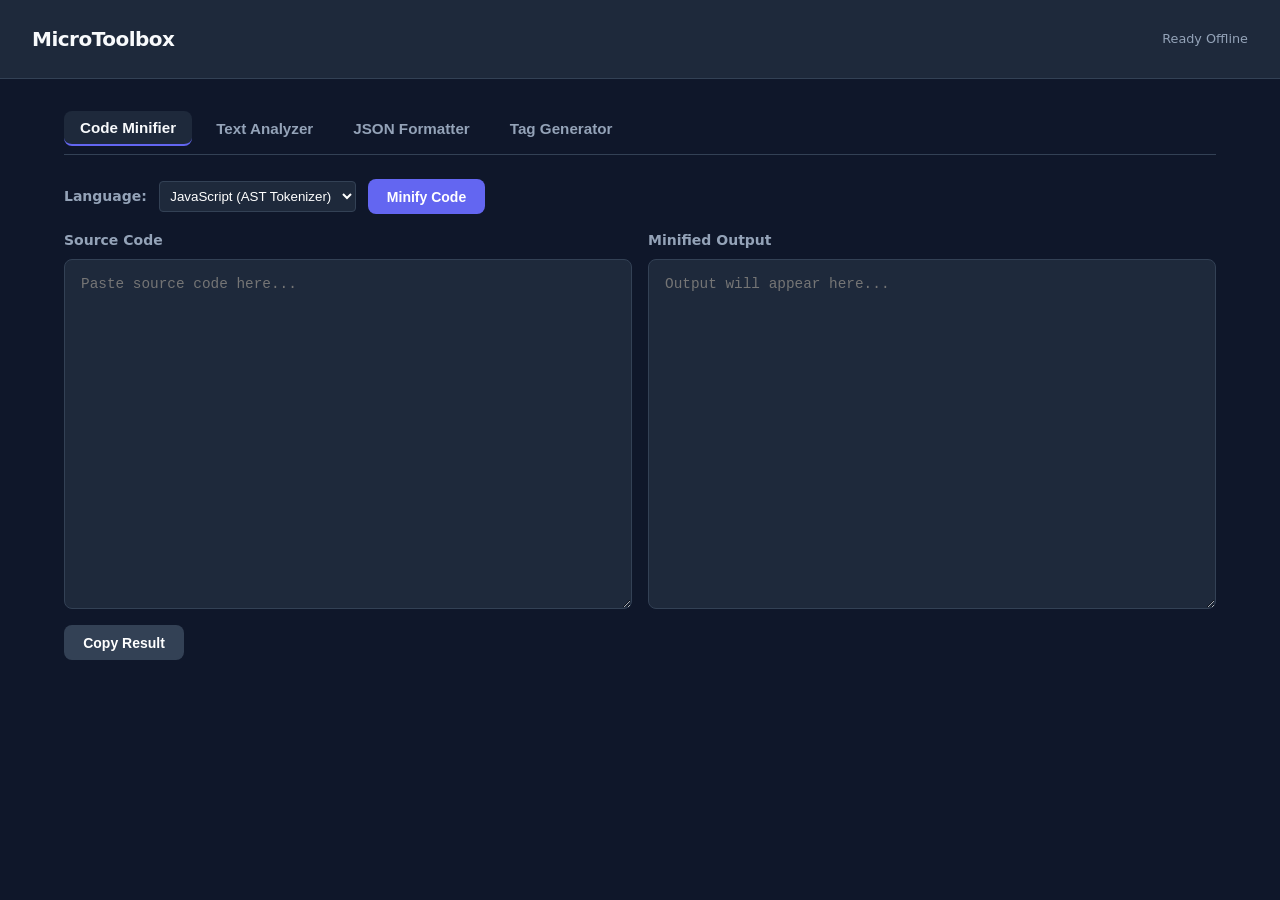
<file: index.html>
<!DOCTYPE html>
<html lang="en">
<head>
  <meta charset="UTF-8">
  <meta name="viewport" content="width=device-width, initial-scale=1.0">
  <meta name="description" content="High-performance client-side web utility tools built with Web Workers and AST processing.">
  <meta name="theme-color" content="#6366f1">
  <title>MicroToolbox | Client-Side Developer Suite</title>
  <link rel="manifest" href="manifest.json">
  <link rel="stylesheet" href="css/styles.css">
</head>
<body>
  <header>
    <div class="logo">MicroToolbox</div>
    <div id="pwa-status" aria-live="polite" style="font-size: 0.8rem; color: var(--text-secondary);">Ready Offline</div>
  </header>

  <main>
    <nav class="tabs" role="tablist" aria-label="Tool Navigation">
      <button class="tab-btn active" role="tab" aria-selected="true" aria-controls="panel-minifier" id="tab-minifier">Code Minifier</button>
      <button class="tab-btn" role="tab" aria-selected="false" aria-controls="panel-analyzer" id="tab-analyzer">Text Analyzer</button>
      <button class="tab-btn" role="tab" aria-selected="false" aria-controls="panel-json" id="tab-json">JSON Formatter</button>
      <button class="tab-btn" role="tab" aria-selected="false" aria-controls="panel-tags" id="tab-tags">Tag Generator</button>
    </nav>

    <!-- Code Minifier Panel -->
    <section id="panel-minifier" class="panel active" role="tabpanel" aria-labelledby="tab-minifier">
      <div class="controls">
        <label for="lang-select">Language:</label>
        <select id="lang-select" style="background: var(--bg-secondary); color: white; padding: 0.4rem; border-radius: 4px; border: 1px solid var(--bg-tertiary);">
          <option value="js">JavaScript (AST Tokenizer)</option>
          <option value="css">CSS</option>
          <option value="html">HTML</option>
        </select>
        <button id="btn-minify" class="btn" aria-label="Minify Code">
          <span>Minify Code</span>
          <div class="spinner" id="spin-minify" aria-hidden="true"></div>
        </button>
      </div>

      <div class="workspace">
        <div class="editor-container">
          <label for="minify-input">Source Code</label>
          <textarea id="minify-input" placeholder="Paste source code here..." spellcheck="false"></textarea>
        </div>
        <div class="editor-container">
          <label for="minify-output">Minified Output</label>
          <textarea id="minify-output" readonly placeholder="Output will appear here..." spellcheck="false"></textarea>
        </div>
      </div>
      
      <div class="controls">
        <button id="btn-copy-minify" class="btn btn-secondary">Copy Result</button>
      </div>
    </section>

    <!-- Text Analyzer Panel -->
    <section id="panel-analyzer" class="panel" role="tabpanel" aria-labelledby="tab-analyzer">
      <div class="editor-container">
        <label for="analyzer-input">Document Input</label>
        <textarea id="analyzer-input" placeholder="Type or paste text to perform async worker analysis..." spellcheck="true"></textarea>
      </div>

      <div class="stats-grid">
        <div class="stat-card">
          <div class="val" id="stat-words">0</div>
          <label>Words</label>
        </div>
        <div class="stat-card">
          <div class="val" id="stat-chars">0</div>
          <label>Characters</label>
        </div>
        <div class="stat-card">
          <div class="val" id="stat-lines">0</div>
          <label>Lines</label>
        </div>
        <div class="stat-card">
          <div class="val" id="stat-readtime">0m</div>
          <label>Read Time</label>
        </div>
      </div>
    </section>

    <!-- JSON Formatter Panel -->
    <section id="panel-json" class="panel" role="tabpanel" aria-labelledby="tab-json">
      <div class="controls">
        <button id="btn-format-json" class="btn">Format / Prettify</button>
        <button id="btn-minify-json" class="btn btn-secondary">Minify JSON</button>
      </div>
      <div class="workspace">
        <div class="editor-container">
          <label for="json-input">Raw JSON Input</label>
          <textarea id="json-input" placeholder='{"key": "value"}' spellcheck="false"></textarea>
        </div>
        <div class="editor-container">
          <label for="json-output">Processed JSON</label>
          <textarea id="json-output" readonly placeholder="Formatted output..." spellcheck="false"></textarea>
        </div>
      </div>
    </section>

    <!-- Tag Generator Panel -->
    <section id="panel-tags" class="panel" role="tabpanel" aria-labelledby="tab-tags">
      <div class="controls">
        <label for="tag-topic">Topic / Keywords:</label>
        <input type="text" id="tag-topic" placeholder="e.g. Web Development, Gaming, SEO" style="flex:1; padding: 0.6rem; border-radius: var(--border-radius); border: 1px solid var(--bg-tertiary); background: var(--bg-secondary); color: white;">
        <button id="btn-gen-tags" class="btn">Generate Tags</button>
      </div>
      <div class="workspace" style="grid-template-columns: 1fr; margin-top: 1rem;">
        <div class="editor-container">
          <label for="tag-output">Generated Tags & Hashtags</label>
          <textarea id="tag-output" readonly placeholder="Your tags will appear here..." spellcheck="false"></textarea>
        </div>
      </div>
      <div class="controls" style="margin-top: 1rem;">
        <button id="btn-copy-tags" class="btn btn-secondary">Copy Tags</button>
      </div>
    </section>
  </main>

  <div class="toast-container" id="toast-container" aria-live="polite"></div>

  <script src="js/app.js"></script>
</body>
</html>
</file>
<file: css/styles.css>
:root {
  --bg-primary: #0f172a;
  --bg-secondary: #1e293b;
  --bg-tertiary: #334155;
  --text-primary: #f8fafc;
  --text-secondary: #94a3b8;
  --accent: #6366f1;
  --accent-hover: #4f46e5;
  --danger: #ef4444;
  --success: #22c55e;
  --border-radius: 8px;
  --transition: all 0.2s cubic-bezier(0.4, 0.0, 0.2, 1);
}

*, *::before, *::after {
  box-sizing: border-box;
  margin: 0;
  padding: 0;
}

body {
  font-family: system-ui, -apple-system, BlinkMacSystemFont, 'Segoe UI', Roboto, sans-serif;
  background-color: var(--bg-primary);
  color: var(--text-primary);
  line-height: 1.5;
  min-height: 100vh;
  display: flex;
  flex-direction: column;
}

header {
  padding: 1.5rem 2rem;
  background-color: var(--bg-secondary);
  border-bottom: 1px solid var(--bg-tertiary);
  display: flex;
  justify-content: space-between;
  align-items: center;
}

.logo {
  font-size: 1.25rem;
  font-weight: 700;
  letter-spacing: -0.025em;
  color: var(--text-primary);
}

main {
  flex: 1;
  max-width: 1200px;
  width: 100%;
  margin: 2rem auto;
  padding: 0 1.5rem;
  display: flex;
  flex-direction: column;
  gap: 1.5rem;
}

.tabs {
  display: flex;
  gap: 0.5rem;
  border-bottom: 1px solid var(--bg-tertiary);
  padding-bottom: 0.5rem;
}

.tab-btn {
  background: transparent;
  border: none;
  color: var(--text-secondary);
  padding: 0.5rem 1rem;
  font-size: 0.95rem;
  font-weight: 600;
  cursor: pointer;
  border-radius: var(--border-radius);
  transition: var(--transition);
}

.tab-btn.active, .tab-btn:hover {
  color: var(--text-primary);
  background-color: var(--bg-secondary);
}

.tab-btn.active {
  border-bottom: 2px solid var(--accent);
}

.panel {
  display: none;
  flex-direction: column;
  gap: 1rem;
}

.panel.active {
  display: flex;
}

.workspace {
  display: grid;
  grid-template-columns: 1fr 1fr;
  gap: 1rem;
}

@media (max-width: 768px) {
  .workspace {
    grid-template-columns: 1fr;
  }
}

.editor-container {
  display: flex;
  flex-direction: column;
  gap: 0.5rem;
}

label {
  font-size: 0.875rem;
  font-weight: 600;
  color: var(--text-secondary);
}

textarea {
  width: 100%;
  height: 350px;
  background-color: var(--bg-secondary);
  color: var(--text-primary);
  border: 1px solid var(--bg-tertiary);
  border-radius: var(--border-radius);
  padding: 1rem;
  font-family: 'Courier New', Courier, monospace;
  font-size: 0.9rem;
  resize: vertical;
  outline: none;
  transition: var(--transition);
}

textarea:focus {
  border-color: var(--accent);
  box-shadow: 0 0 0 2px rgba(99, 102, 241, 0.2);
}

.controls {
  display: flex;
  gap: 0.75rem;
  align-items: center;
  flex-wrap: wrap;
}

.btn {
  background-color: var(--accent);
  color: #fff;
  border: none;
  padding: 0.6rem 1.2rem;
  border-radius: var(--border-radius);
  font-weight: 600;
  font-size: 0.875rem;
  cursor: pointer;
  display: inline-flex;
  align-items: center;
  gap: 0.5rem;
  transition: var(--transition);
}

.btn:hover {
  background-color: var(--accent-hover);
}

.btn-secondary {
  background-color: var(--bg-tertiary);
}

.btn-secondary:hover {
  background-color: #475569;
}

.spinner {
  width: 16px;
  height: 16px;
  border: 2px solid rgba(255, 255, 255, 0.3);
  border-radius: 50%;
  border-top-color: #fff;
  animation: spin 0.8s linear infinite;
  display: none;
}

@keyframes spin {
  to { transform: rotate(360deg); }
}

.stats-grid {
  display: grid;
  grid-template-columns: repeat(auto-fit, minmax(140px, 1fr));
  gap: 1rem;
  margin-top: 1rem;
}

.stat-card {
  background-color: var(--bg-secondary);
  padding: 1rem;
  border-radius: var(--border-radius);
  border: 1px solid var(--bg-tertiary);
}

.stat-card .val {
  font-size: 1.5rem;
  font-weight: 700;
  color: var(--accent);
}

.toast-container {
  position: fixed;
  bottom: 2rem;
  right: 2rem;
  display: flex;
  flex-direction: column;
  gap: 0.5rem;
  z-index: 1000;
}

.toast {
  background-color: var(--bg-secondary);
  color: var(--text-primary);
  border-left: 4px solid var(--accent);
  padding: 0.75rem 1.25rem;
  border-radius: 4px;
  box-shadow: 0 10px 15px -3px rgba(0, 0, 0, 0.3);
  font-size: 0.875rem;
  animation: slideIn 0.2s ease-out;
}

.toast.error {
  border-left-color: var(--danger);
}

.toast.success {
  border-left-color: var(--success);
}

@keyframes slideIn {
  from { transform: translateX(100%); opacity: 0; }
  to { transform: translateX(0); opacity: 1; }
}
</file>
